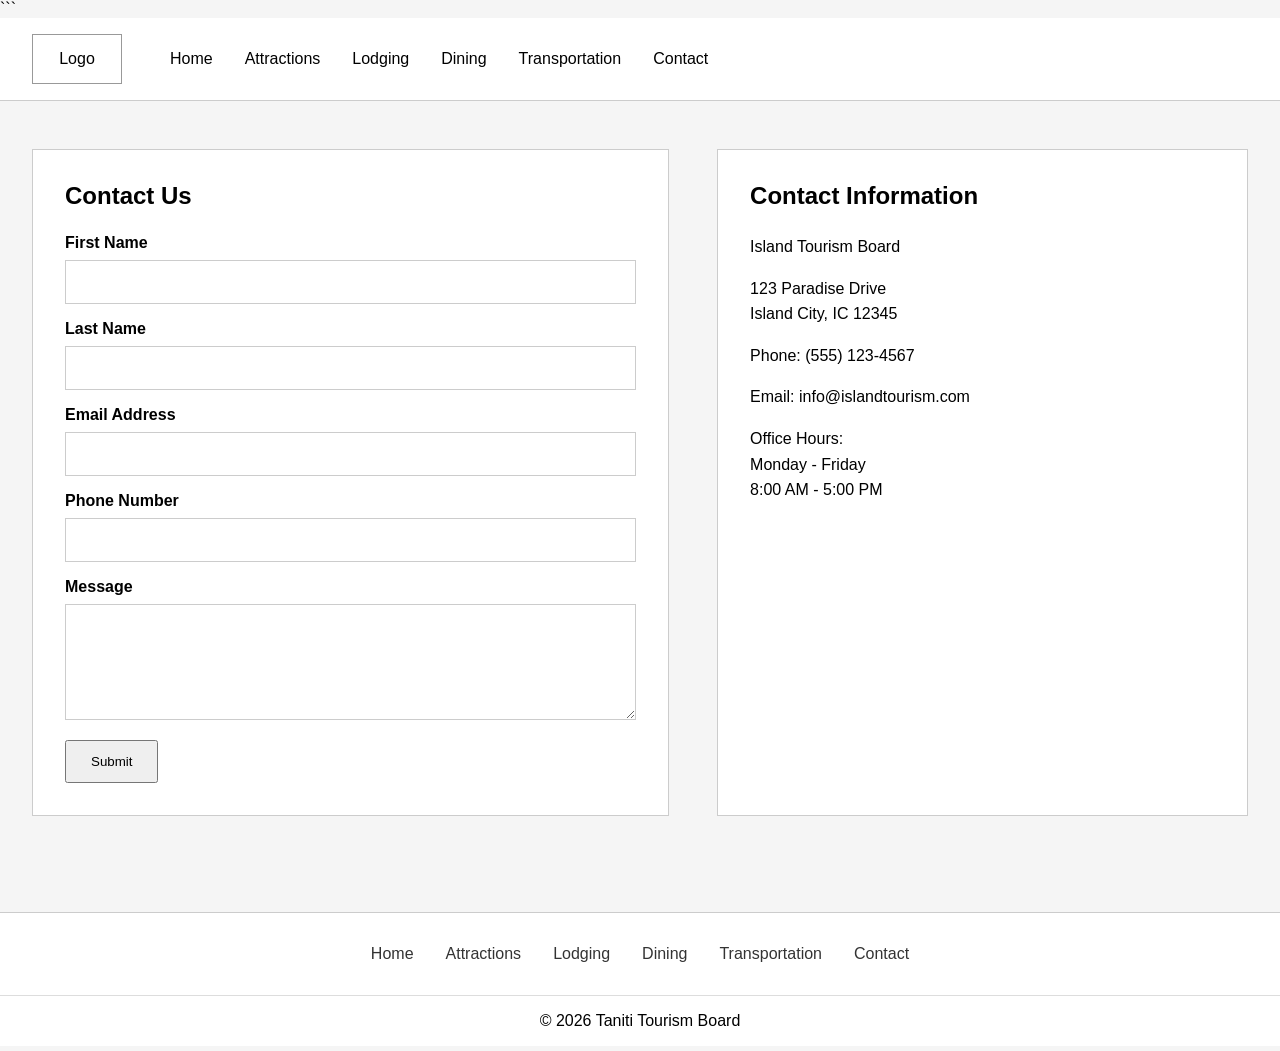
<file: Contact.html>
<!DOCTYPE html>

<html lang="en">
<head>
    <meta charset="UTF-8">
    <meta name="viewport" content="width=device-width, initial-scale=1.0">
    <title>Contact Us</title>
    <link rel="stylesheet" href="styles.css">
</head>
<body>

```
<!-- Header -->
<header>
    <div class="logo">Logo</div>

    <nav>
        <a href="index.html">Home</a>
        <a href="attractions.html">Attractions</a>
        <a href="lodging.html">Lodging</a>
        <a href="dining.html">Dining</a>
        <a href="transportation.html">Transportation</a>
        <a href="contact.html">Contact</a>
    </nav>
</header>

<!-- Contact Section -->
<section class="contact-container">

    <!-- Contact Form -->
    <div class="contact-form-card">

        <h2>Contact Us</h2>

        <form>

            <div class="form-group">
                <label for="firstName">First Name</label>
                <input
                    type="text"
                    id="firstName"
                    name="firstName"
                    required>
            </div>

            <div class="form-group">
                <label for="lastName">Last Name</label>
                <input
                    type="text"
                    id="lastName"
                    name="lastName"
                    required>
            </div>

            <div class="form-group">
                <label for="email">Email Address</label>
                <input
                    type="email"
                    id="email"
                    name="email"
                    required>
            </div>

            <div class="form-group">
                <label for="phone">Phone Number</label>
                <input
                    type="tel"
                    id="phone"
                    name="phone">
            </div>

            <div class="form-group">
                <label for="message">Message</label>
                <textarea
                    id="message"
                    name="message"
                    rows="5"></textarea>
            </div>

            <button type="submit">
                Submit
            </button>

        </form>

    </div>

    <!-- Contact Information -->
    <div class="contact-info-card">

        <h2>Contact Information</h2>

        <p>
            Island Tourism Board
        </p>

        <p>
            123 Paradise Drive
            <br>
            Island City, IC 12345
        </p>

        <p>
            Phone: (555) 123-4567
        </p>

        <p>
            Email: info@islandtourism.com
        </p>

        <p>
            Office Hours:
            <br>
            Monday - Friday
            <br>
            8:00 AM - 5:00 PM
        </p>

    </div>

</section>

<!-- Footer -->
<footer>

   <div class="footer-doormat">

        <a href="index.html">Home</a>
        <a href="attractions.html">Attractions</a>
        <a href="lodging.html">Lodging</a>
        <a href="dining.html">Dining</a>
        <a href="transportation.html">Transportation</a>
        <a href="contact.html">Contact</a>

    </div>

    <div class="footer-bottom">
        <p>&copy; 2026 Taniti Tourism Board</p>
    </div>

</footer>


</body>
</html>
</file>
<file: styles.css>
/*Home page styles*/
/* Hero */

.hero {
    height: 450px;
    background-image: url("https://via.placeholder.com/1600x600");
    background-size: cover;
    background-position: center;

    display: flex;
    justify-content: center;
    align-items: center;

    text-align: center;

    border-bottom: 1px solid #ccc;
}

.hero-content {
    padding: 2rem;
    background: rgba(255,255,255,0.8);
}

.hero-content h1 {
    margin-bottom: 1rem;
}

.hero-content p {
    margin-bottom: 1rem;
}
.hero-content button {
    padding: 1.25rem 3rem;
    font-size: 1.3rem;
    font-weight: bold;
    cursor: pointer;
    border: 2px solid #333;
}
/* Three Card Grid */

.card-grid {
    display: grid;
    grid-template-columns: repeat(3, 1fr);
    gap: 2rem;
}

.feature-card {
    background: white;
    border: 1px solid #ccc;
    overflow: hidden;
}

.feature-card img {
    width: 100%;
    display: block;
}

/* Tablet */

@media (max-width: 900px) {

    .card-grid {
        grid-template-columns: repeat(2, 1fr);
    }
}

/* Mobile */

@media (max-width: 768px) {

    .card-grid {
        grid-template-columns: 1fr;
    }

    .hero {
        height: 350px;
    }
}





* {
    margin: 0;
    padding: 0;
    box-sizing: border-box;
}

body {
    font-family: Arial, sans-serif;
    background: #f5f5f5;
}

/* Header */

header {
    display: flex;
    align-items: center;
    padding: 1rem 2rem;
    border-bottom: 1px solid #ccc;
    background: white;
}

.logo {
    width: 90px;
    height: 50px;
    border: 1px solid #999;
    display: flex;
    align-items: center;
    justify-content: center;
    margin-right: 3rem;
}

nav {
    display: flex;
    gap: 2rem;
}

nav a {
    text-decoration: none;
    color: black;
    font-weight: 500;
}

/* Banner */

.banner {
    height: 350px;
    border-bottom: 1px solid #ccc;
    display: flex;
    align-items: center;
    justify-content: center;
    background: #e8e8e8;
}

.banner h1 {
    font-size: 2rem;
    font-weight: normal;
}

/* Sections */

.section-container {
    padding: 2rem;
}

.section-label {
    display: inline-block;
    padding: 12px 24px;
    border: 1px solid #bbb;
    margin-bottom: 1rem;
    background: white;
}

/* Cards */

.lodging-card {
    display: flex;
    gap: 2rem;
    align-items: center;
    background: white;
    border: 1px solid #ccc;
    padding: 1rem;
    margin-bottom: 1rem;
}

.lodging-card img {
    width: 150px;
    height: 120px;
    object-fit: cover;
}

.card-content {
    flex: 1;
}

.card-content h3 {
    margin-bottom: .75rem;
}

.card-content p {
    margin-bottom: 1rem;
    line-height: 1.5;
}

button {
    padding: .75rem 1.5rem;
    cursor: pointer;
}

/* Footer */

footer {
    margin-top: 3rem;
    border-top: 1px solid #ccc;
    background: white;
}

.footer-doormat {
    display: flex;
    justify-content: center;
    flex-wrap: wrap;
    gap: 2rem;
    padding: 2rem;
}

.footer-doormat a {
    text-decoration: none;
    color: #333;
    font-weight: 500;
}

.footer-doormat a:hover {
    text-decoration: underline;
}

.footer-bottom {
    text-align: center;
    padding: 1rem;
    border-top: 1px solid #ddd;
}

@media (max-width: 768px) {
    .footer-doormat {
        flex-direction: column;
        align-items: center;
        gap: 1rem;
    }
}

/* Mobile */

@media (max-width: 768px) {

    header {
        flex-direction: column;
        gap: 1rem;
    }

    nav {
        flex-wrap: wrap;
        justify-content: center;
    }

    .lodging-card {
        flex-direction: column;
        text-align: center;
    }

    .lodging-card img {
        width: 100%;
        height: 200px;
    }
}

/* Footer */
footer {
    margin-top: 3rem;
    background: white;
    border-top: 1px solid #ccc;
}

.footer-grid {
    display: grid;
    grid-template-columns: repeat(4, 1fr);
    gap: 2rem;
    padding: 2rem;
}

.footer-section h3 {
    margin-bottom: 1rem;
    font-size: 1rem;
}

.footer-section ul {
    list-style: none;
}

.footer-section li {
    margin-bottom: .5rem;
}

.footer-section a {
    text-decoration: none;
    color: #333;
}

.footer-section a:hover {
    text-decoration: underline;
}

.footer-bottom {
    text-align: center;
    padding: 1rem;
    border-top: 1px solid #ddd;
}

/* Mobile */

@media (max-width: 768px) {
    .footer-grid {
        grid-template-columns: 1fr 1fr;
    }
}

@media (max-width: 500px) {
    .footer-grid {
        grid-template-columns: 1fr;
    }
}



/* Contact Layout */

.contact-container {
    display: grid;
    grid-template-columns: 1.2fr 1fr;
    gap: 3rem;
    padding: 3rem 2rem;
}

.contact-form-card,
.contact-info-card {
    background: white;
    border: 1px solid #ccc;
    padding: 2rem;
}

.contact-form-card h2,
.contact-info-card h2 {
    margin-bottom: 1.5rem;
}

/* Form Styling */

.form-group {
    margin-bottom: 1rem;
}

.form-group label {
    display: block;
    margin-bottom: .5rem;
    font-weight: 600;
}

.form-group input,
.form-group textarea {
    width: 100%;
    padding: .75rem;
    border: 1px solid #ccc;
    font-size: 1rem;
}

.form-group textarea {
    resize: vertical;
}

.contact-info-card p {
    margin-bottom: 1rem;
    line-height: 1.6;
}

/* Mobile */

@media (max-width: 768px) {

    .contact-container {
        grid-template-columns: 1fr;
    }
}

.dining-grid {
    display: grid;
    grid-template-columns: repeat(2, 1fr);
    gap: 1.5rem;
}

.dining-card {
    display: flex;
    align-items: center;
    gap: 1rem;
    background: white;
    border: 1px solid #ccc;
    padding: 1rem;
}

.dining-card img {
    width: 140px;
    height: 100px;
    object-fit: cover;
}

.dining-content {
    flex: 1;
}

.dining-content h3 {
    margin-bottom: .75rem;
}

@media (max-width: 768px) {

    .dining-grid {
        grid-template-columns: 1fr;
    }

    .dining-card {
        flex-direction: column;
        text-align: center;
    }

    .dining-card img {
        width: 100%;
        height: 200px;
    }
}
</file>
